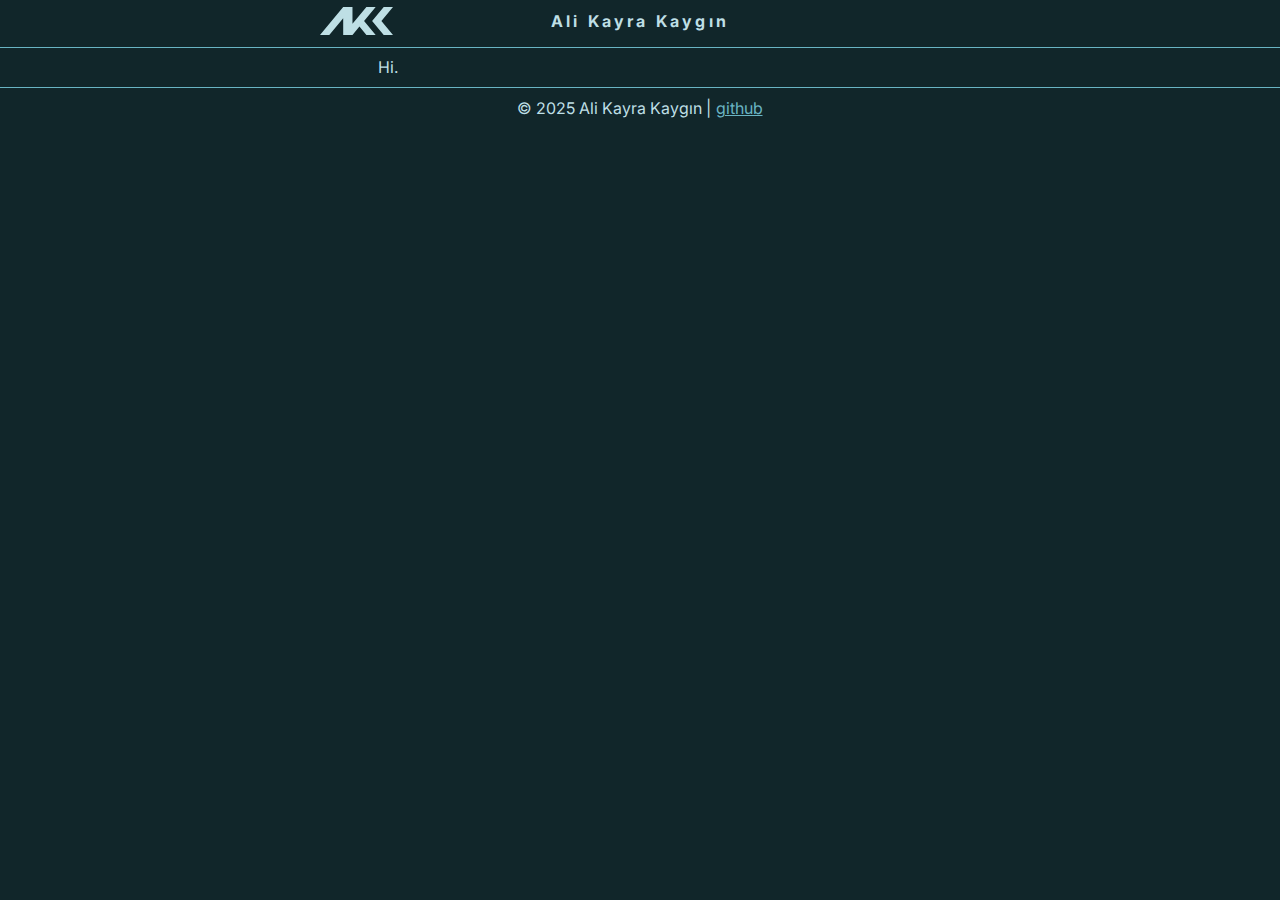
<file: index.html>
<!doctype html>
<html>
<head>
  <meta charset="utf-8">
  <meta name="viewport" content="width=device-width, initial-scale=1.0, user-scalable=no">
  <link rel="icon" type="image/x-icon" href="/logo.svg">
  <link rel="stylesheet" href="/stylesheet.css">

  <title>Ali Kayra Kaygın</title>
</head>

<body>
  <div class="hspacer"></div>

  <div class="header clamped">
    <img src="logo.svg" />
    <p>Ali Kayra Kaygın</p>
  </div>

  <div class="hsplitter"></div>
  
  <div class="clamped">
    <div class="post">
      <div class="header-container">
        <h1></h1>
        <p></p>
      </div>
      <p>
        Hi.
      </p>
    </div>
  </div>
  
  <div class="hsplitter"></div>
  
  <div class="footer clamped">
    <p>© 2025 Ali Kayra Kaygın | <a href="http://github.com/akkaygin" target="_blank">github</a></p>
  </div>
</body>
</html>
</file>
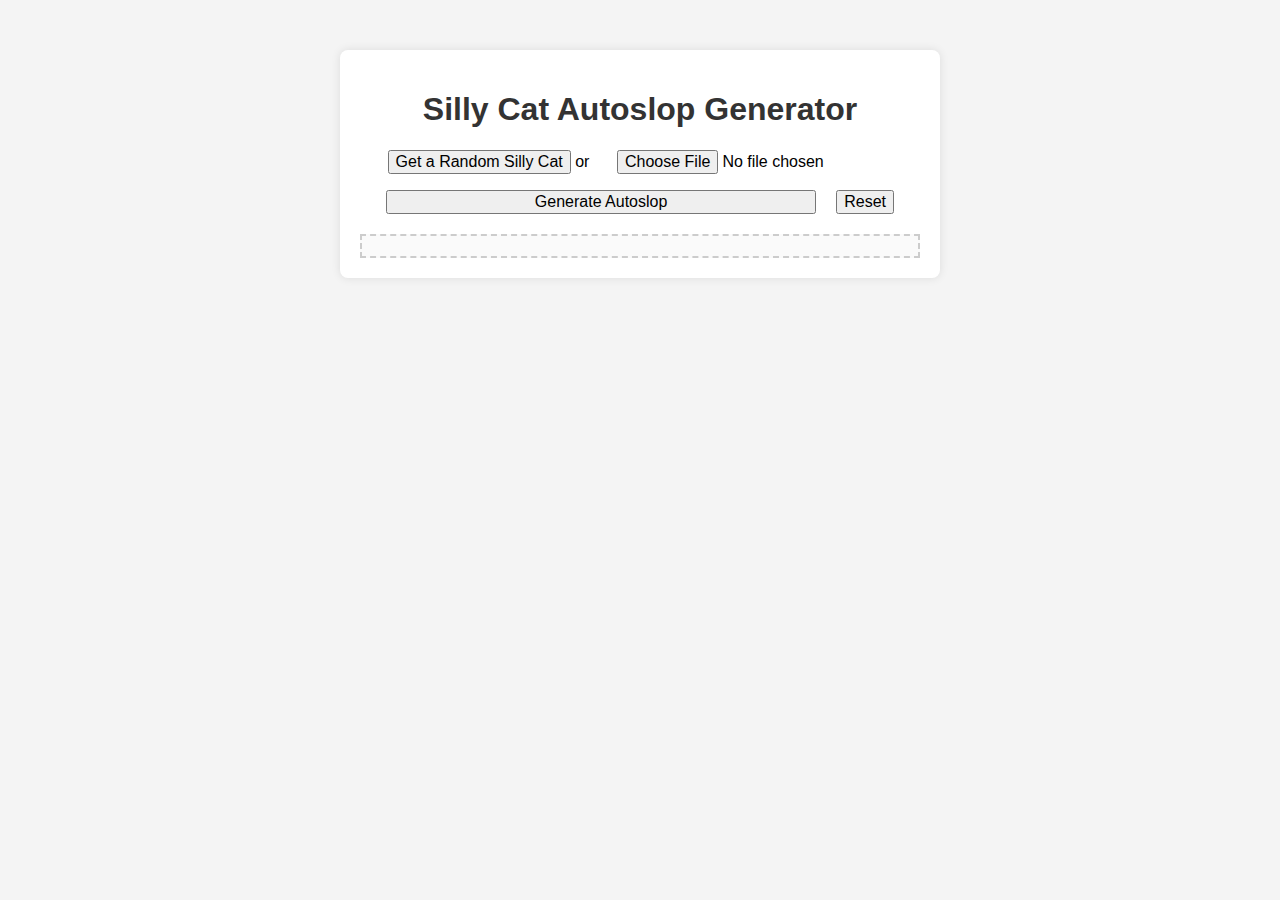
<file: dumbass-cat-meme-generator/index.html>
<!DOCTYPE html>
<html lang="en">
<head>
  <meta charset="UTF-8">
  <title>Silly Cat Autoslop Generator</title>
  <style>
    * {
      box-sizing: border-box;
    }

    body {
      font-family: Arial, sans-serif;
      text-align: center;
      margin: 50px;
      background-color: #f4f4f4;
    }

    h1 {
      color: #333;
    }

    .container {
      max-width: 600px;
      margin: auto;
      background: white;
      padding: 20px;
      border-radius: 8px;
      box-shadow: 0 0 10px rgba(0,0,0,0.1);
    }

    button, input[type="file"] {
      font-size: 16px;
      cursor: pointer;
      outline: none;
    }

    p {
      margin: 0;
      padding: 0;
    }

    #output {
      margin-top: 20px;
      width: 100%;
      height: auto;
      border: 2px dashed #ccc;
      padding: 10px;
      background-color: #fafafa;
    }

    #message {
      color: red;
      margin-top: 10px;
      font-weight: bold;
    }

    img {
      width: 100%;
    }
  </style>
</head>
<body>
  <div class="container">
    <h1>Silly Cat Autoslop Generator</h1>
    <div>
      <button onclick="fetchRandomCat()">Get a Random Silly Cat</button>
      <label for="localCat">or</label>
      <input type="file" id="localCat" name="localCat" accept="image/*" style="float:right">
    </div>
    <div style="margin: 1rem; display: flex;">
      <button onclick="showAutoslop()" style="flex-grow: 2; margin: 0 10px;">Generate Autoslop</button>
      <button onclick="reset()" style="margin: 0 10px;">Reset</button>
    </div>

    <div id="message"></div>
    <div id="output">
      <img id="previewImg" style="display: none;"/>
      <img id="outImg" style="display: none;"/>
    </div>
  </div>

  <script src="generator.js"></script>
  <script>
    const message = document.getElementById('message');
    const previewImg = document.getElementById('previewImg');
    previewImg.crossOrigin = "anonymous";
    const outImg = document.getElementById('outImg');

    function fetchRandomCat() {
      previewImg.src = 'https://cataas.com/cat';
      previewImg.style.display = 'block';
      outImg.style.display = 'none';
      message.innerText = '';
    }

    const localCat = document.getElementById('localCat');
    localCat.addEventListener('change', () => {
      previewImg.src = URL.createObjectURL(localCat.files[0]);
      previewImg.style.display = 'block';
      outImg.style.display = 'none';
      message.innerText = '';
    });

    function reset() {
      currentCat = null;
      previewImg.style.display = 'none';
      outImg.style.display = 'none';
      message.innerText = '';
    }

    function showAutoslop() {
      if (previewImg.src == null) {
        message.innerText = 'Please get a random cat or upload one.';
        return;
      }

      outImg.src = generateAutoslop(previewImg);
      outImg.style.display = 'block';
      previewImg.style.display = 'none';
      message.innerText = '';
    }
  </script>
</body>
</html>
</file>
<file: stylesheet.css>
@import url('https://fonts.googleapis.com/css2?family=Inter:wght@200;400;500;700&display=swap');

:root {
  font-family: 'Inter', Arial, Helvetica, sans-serif;

  --color-offwhite-blue: #fbfcfd;

  --blue-900: #11262a;
  --blue-800: #1f464e;
  --blue-700: #2a5e68;
  --blue-600: #459cae;
  --blue-500: #69b4c3;
  --blue-400: #94cad4;
  --blue-300: #bedfe5;
  --blue-200: #e8f4f6;
  --blue-100: #fbfcfd;

  --background-color: var(--blue-900);
  --offbackground-color: var(--blue-700);
  --text: var(--blue-300);
  --link: var(--blue-500);
  --link-hover-bg: var(--blue-400);
  --link-visited: var(--blue-300);
  --border: var(--blue-700);
  --helper-box: var(--blue-400);
  --text-main-contrast: var(--blue-200);
  --text-color: var(--blue-400);
  --text-color-contrast: var(--orange-400);
  --text-highlight: var(--blue-500);
  --text-link-contrast: var(--blue-300);
  --text-link-hover: var(--blue-900);
  --border-color: var(--blue-500);
  --border-contrast: var(--blue-300);
  --border-light: var(--blue-300);
  --blockquote-background: var(--blue-700);
  --img-border: var(--blue-400);
}

* {
  box-sizing: border-box;
  margin: 0;
  padding: 0;
  overflow-wrap: break-word;
  word-break: break-word;
  white-space: normal;
  font-family: inherit;
}

html {
  background: var(--background-color);
}

body {
  margin: 0;
  background: var(--background-color);
  color: var(--text);
}

.clamped {
  max-width: 1000px;
  margin: 0 auto;
}

.header {
  display: grid;
  grid-template-columns: 20% auto 20%;
  align-items: center;

  height: 2rem;
  width: 50%;
  margin: 0 auto;
}

.header img {
  height: 1.75rem;
}

.header p {
  text-align: center;
  font-weight: 700;
  letter-spacing: 0.2rem;
}

.footer {
  margin: 0.25rem auto;
  text-align: center;
}

.vsplitter {
  flex: 0 0 0;
  width: 0;

  margin: 0 10px;
  
  border-left: 1px solid var(--border-color);
}

.vspacer {
  flex: 0 0 0;
  width: 0;

  margin: 0 5px;
}

.hsplitter {
  flex: 0 0 0;
  height: 0;

  margin: 10px 0;
  
  border-bottom: 1px solid var(--border-color);
}

.hspacer {
  flex: 0 0 0;
  height: 0;

  margin: 5px 0;
}

.hflex-container {
  display: flex;
  flex-direction: row;
}

.vflex-container {
  display: flex;
  flex-direction: column;
}

p:not(:last-child) {
  margin-bottom: 1rem;
}

ul:not(:last-child) {
  margin-bottom: 1rem;
  padding-left: 1rem;
}

ol:not(:last-child) {
  margin-bottom: 1rem;
  padding-left: 1rem;
}

li:not(:last-child) {
  margin-bottom: 0.25rem;
}

sup {
  font-size: 0.8rem;
}

a {
  padding: 1px;
  color: var(--link);
}

a:hover {
  background-color: var(--link-hover-bg);
  color: var(--background-color);
}

a:visited {
  color: var(--link-visited);
}

a:visited:hover {
  background-color: var(--link-hover-bg);
  color: var(--background-color);
}

.quote-div {
  margin: 1rem 8rem;
  padding: 1rem 2rem;
  background-color: var(--blockquote-background);
}

.quote-div .author {
  text-align: right;
  margin-top: 1rem;
  margin-left: 50%;
}

.post {
  max-width: 900px;
  overflow: hidden;
  line-height: 1.2;
}

.post > .header-container {
  float: left;
  width: 25%;
  margin-right: 0.8rem;
  text-align: right;
}

.post > .header-container > h1 {
  font-size: 1rem;
  font-style: italic;
  font-weight: 700;
  text-wrap: balance;
  overflow-wrap: break-word;
}

.post > .header-container > p {
  font-size: 0.8rem;
  font-weight: 200;
  margin-top: 0.2rem;
  letter-spacing: 0.25rem;
}

.post > p {
  text-align: justify;
}
</file>
